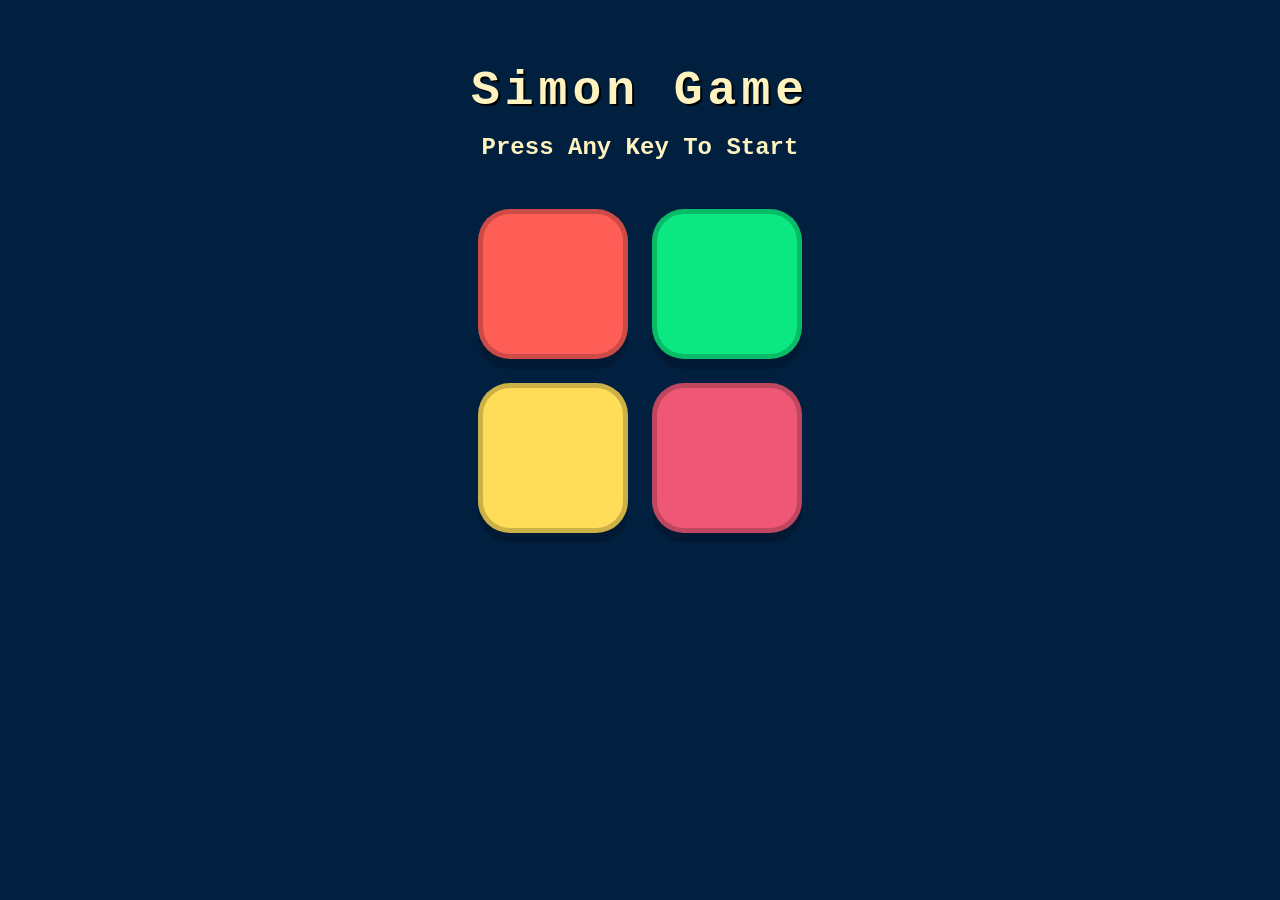
<file: 02-Simon-Game/index.html>
<!DOCTYPE html>
<html lang="en">

<head>
    <meta charset="UTF-8">
    <meta name="viewport" content="width=device-width, initial-scale=1.0">
    <title> Simon Says Game </title>
    <link rel="stylesheet" href="style.css">
</head>

<body>
    <h2> Simon Game</h2>

    <h3> Press Any Key To Start </h3>

    <div class="upper">
        <div class="red"></div>
        <div class="green"></div>
    </div>

    <div class="lower">
        <div class="yellow"></div>
        <div class="pink"></div>
    </div>

    <script src="script.js"></script>
</body>

</html>
</file>
<file: 02-Simon-Game/style.css>
* {
    margin: 0px;
    padding: 0px;
    box-sizing: border-box;
}

body {
    background-color: #011F3F;
    color: #FEF2BF;
    display: flex;
    flex-direction: column;
    align-items: center;
    font-family: 'Courier New', Courier, monospace;
}

h2 {
    margin-top: 4rem;
    font-size: 3rem;
    text-shadow: 2px 2px #000;
    letter-spacing: 5px;
}

h3 {
    margin-top: 1rem;
    margin-bottom: 3rem;
    font-size: 1.5rem;
}

.upper, .lower {
    display: flex;
    justify-content: center;
    align-items: center;
    gap: 1.5rem;
    width: 50%;
    margin-bottom: 1.5rem;
}

.upper div, .lower div {
    cursor: pointer;
    border: 5px solid rgba(0, 0, 0, 0.2);
    border-radius: 2rem;
    width: 150px;
    height: 150px;
    box-shadow: 0 10px 0px rgba(0,0,0,0.2);
    transition: all 0.1s;
}

.upper .red {
    background-color: #ff5e57;
}

.upper .green {
    background-color: #0be881;
}

.lower .yellow {
    background-color: #ffdd59;
}

.lower .pink {
    background-color: #ef5777;
}

.upper div:active, .lower div:active {
    box-shadow: 0 5px 0px rgba(0,0,0,0.2);
    transform: translateY(5px);
}

.upper div.white , .lower div.white  {
    background-color: white;
}
</file>
